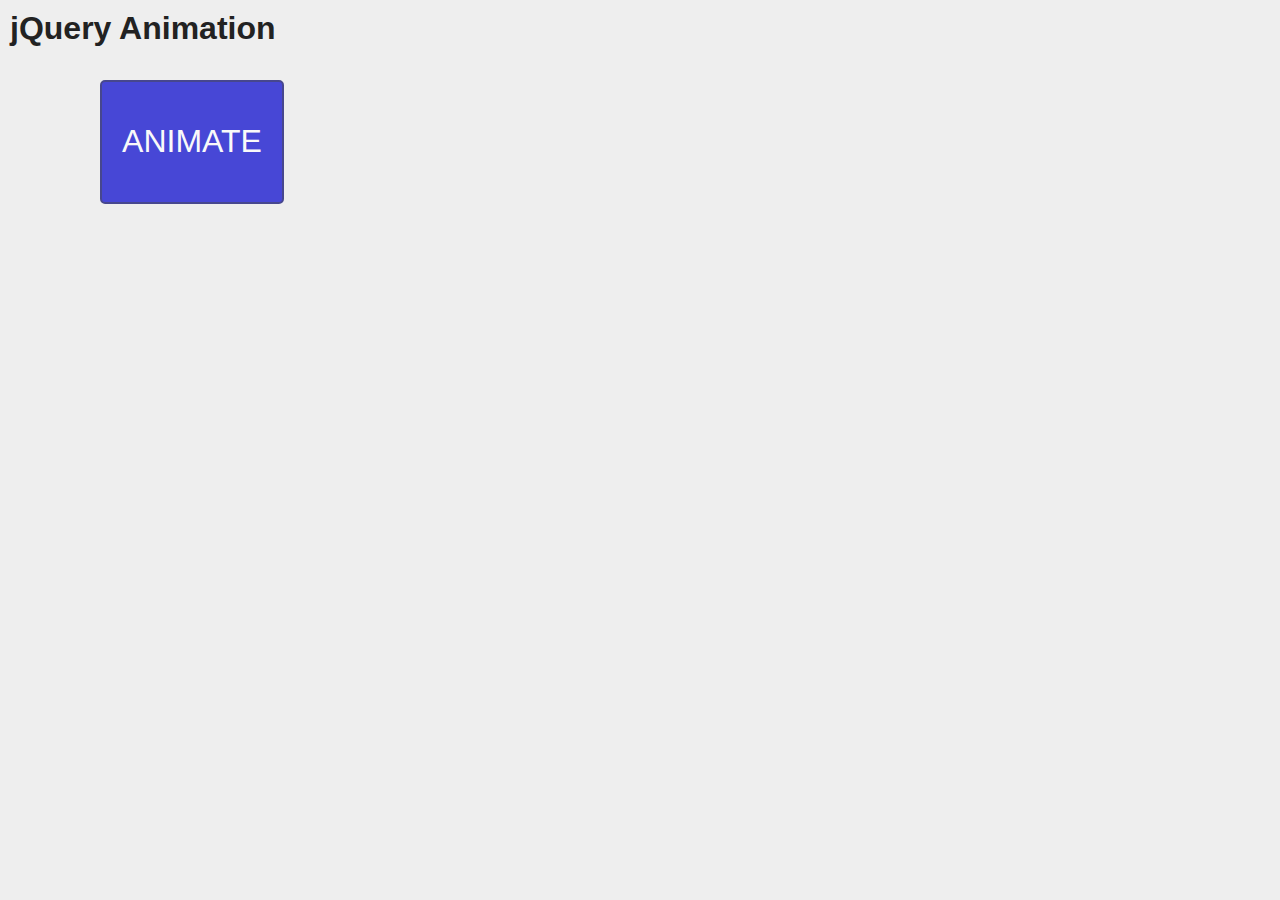
<file: animation_exercise.html>
<!DOCTYPE html>
<html lang="en">

<head>
    <meta charset="UTF-8" />
    <title>jQuery animation</title>

    <script src="https://ajax.googleapis.com/ajax/libs/jquery/3.1.1/jquery.min.js"></script>
    <script defer type="text/javascript" src="js/script.js"></script>
    <style>
        * {
            padding: 0;
            margin: 0;
        }
        
        body {
            font-family: sans-serif;
            font-size: 100%;
            margin: 10px;
            color: #222;
            background-color: #eee;
        }
        
        #animate {
            position: absolute;
            top: 80px;
            left: 100px;
            width: 180px;
            height: 120px;
            font-size: 2em;
            text-align: center;
            line-height: 118px;
            color: #fff;
            background-color: #00c;
            border: 2px solid #006;
            border-radius: 5px;
        }
    </style>
</head>

<body>

    <h1>jQuery Animation</h1>

    <div id="animate">ANIMATE</div>

</body>

</html>
</file>
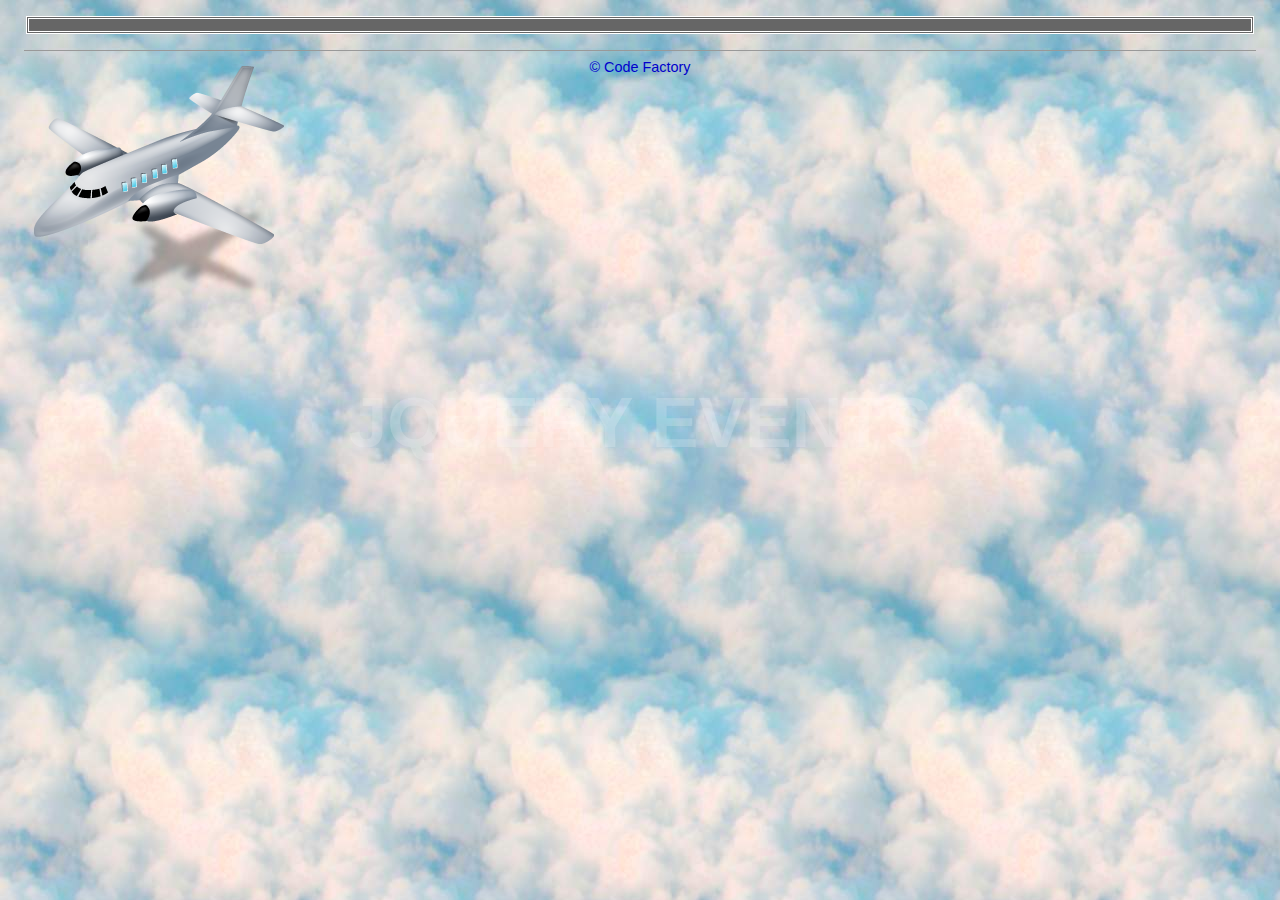
<file: airplane_exercise_files/exercise.html>
<!DOCTYPE html>
<html lang="en">

<head>
    <meta charset="UTF-8" />
    <title>Your Page Events</title>
    <link rel="stylesheet" href="styles.css" />
    <script defer src="https://ajax.googleapis.com/ajax/libs/jquery/3.1.1/jquery.min.js"></script>
    <script defer src="myscript.js"></script>
</head>

<body>
    <header>
        <h1>jQuery Events</h1>
    </header>
    <article>
        <div id="parallax">
            <div id="moveme" class="box"><img src="airplane.png"></div>
        </div>
    </article>

    <footer>
        <p><a href="http://www.codefactory.wien/">&copy; Code Factory</a></p>
    </footer>

    <!-- load local copy of jQuery -->


    <!-- my script -->


</body>

</html>
</file>
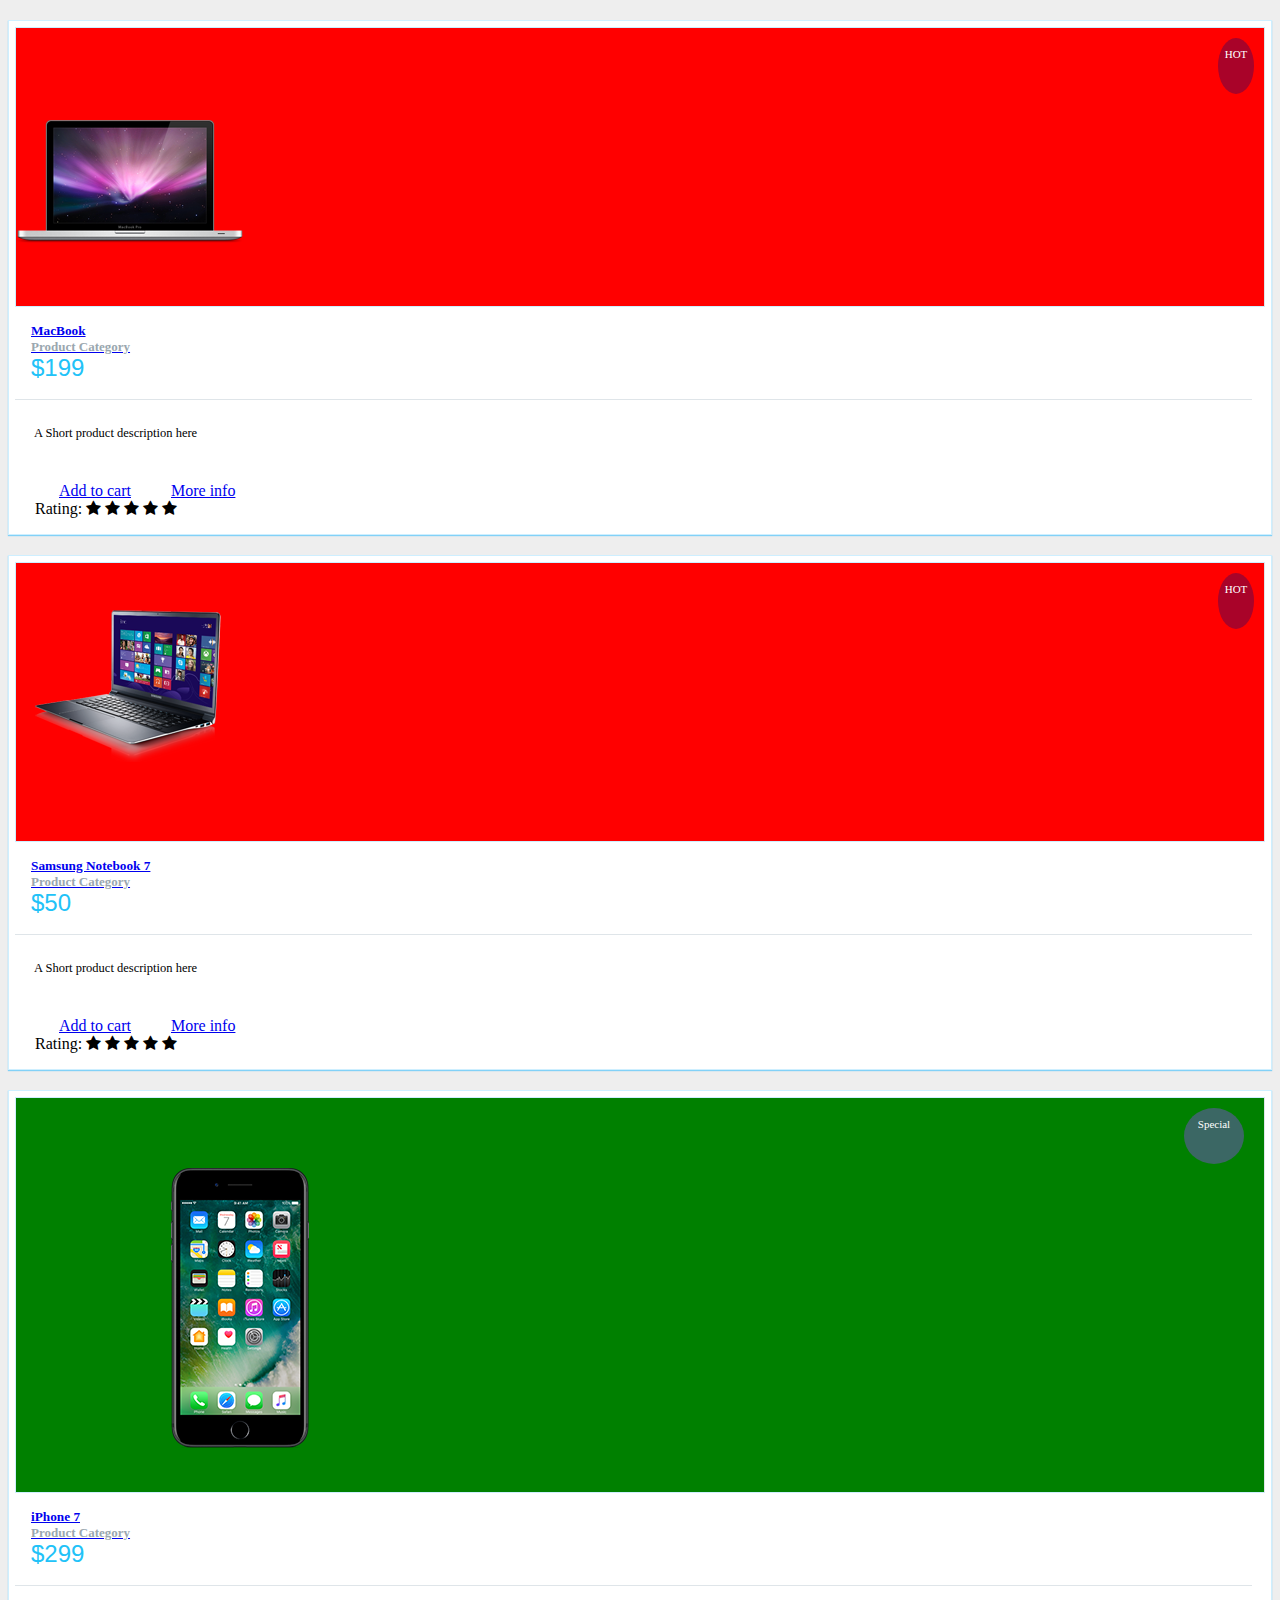
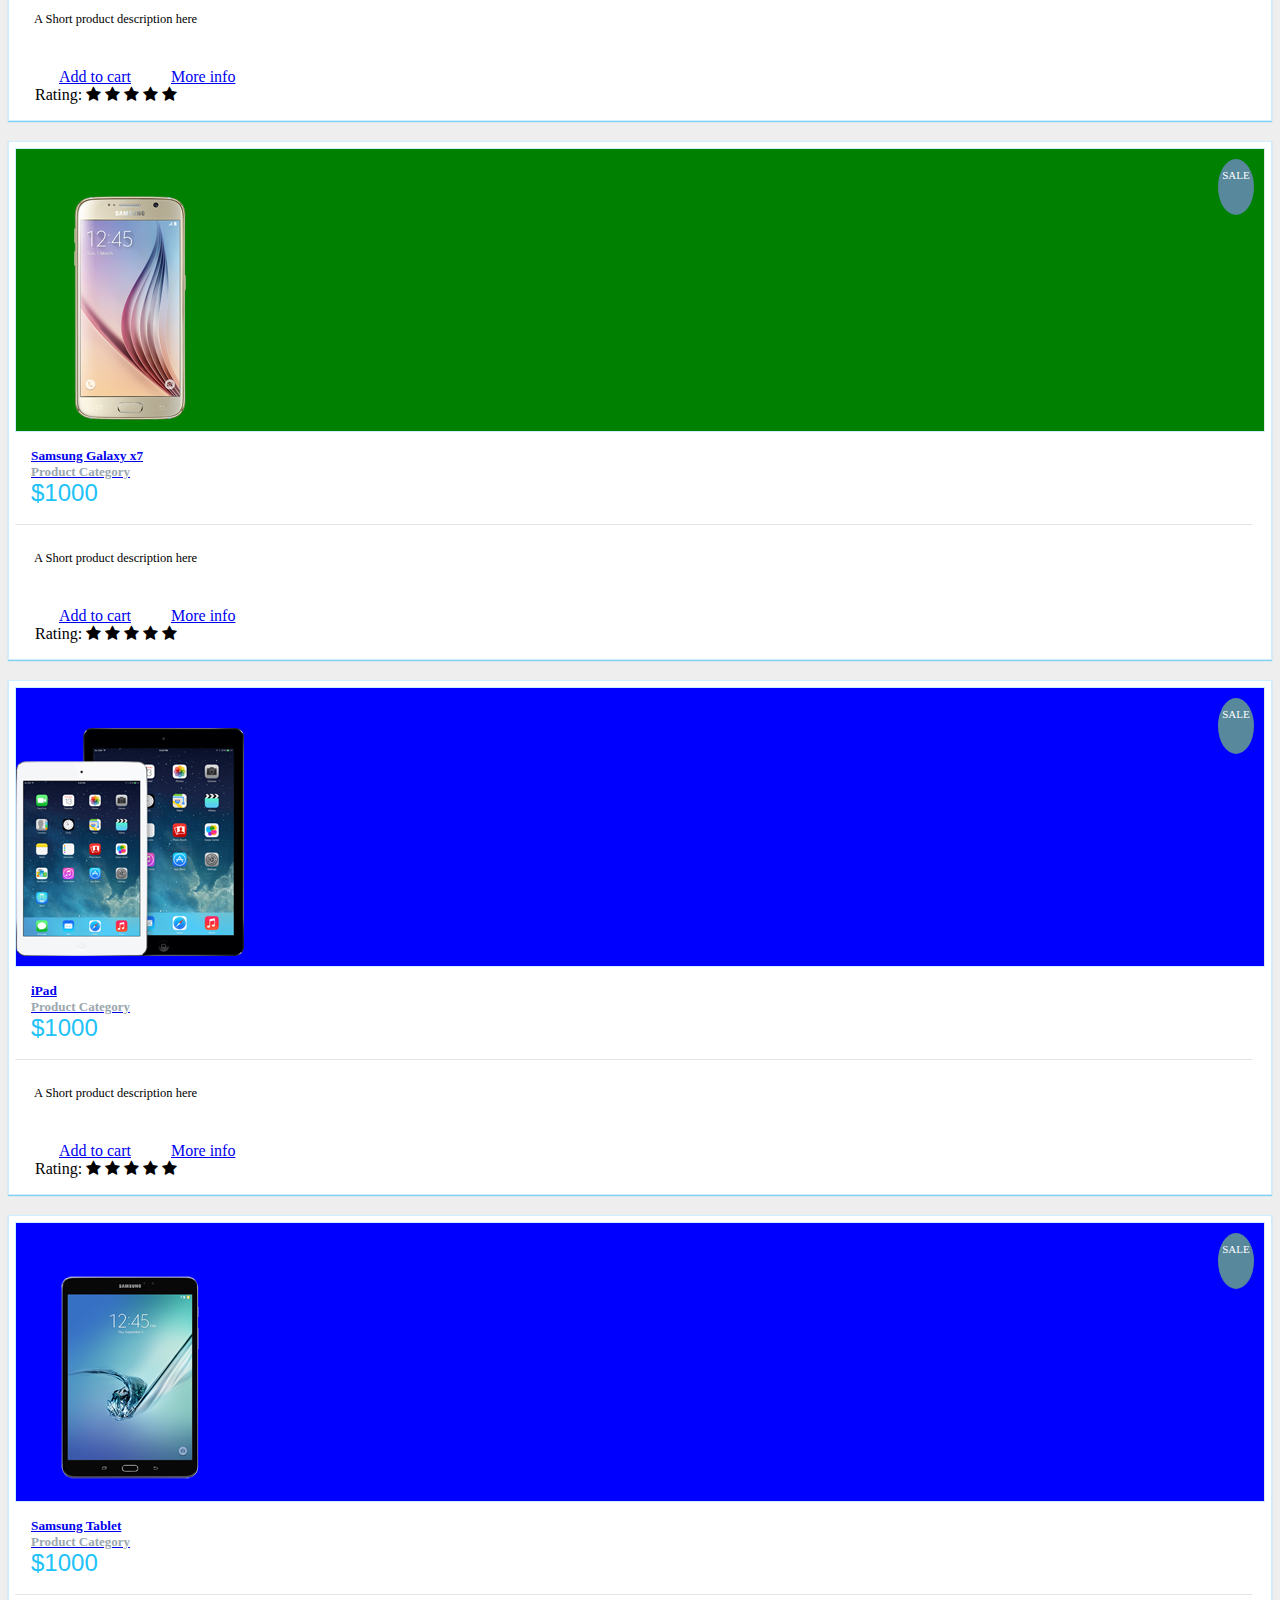
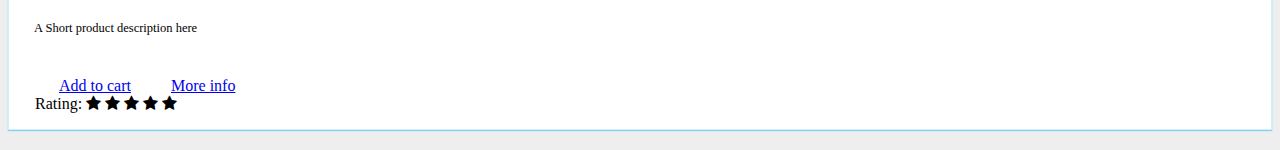
<file: Html manipulation/products_tempalte.html>
<!DOCTYPE html>
<html>
<head>

	<link rel="stylesheet" href="https://maxcdn.bootstrapcdn.com/bootstrap/3.3.5/css/bootstrap.min.css" integrity="sha512-dTfge/zgoMYpP7QbHy4gWMEGsbsdZeCXz7irItjcC3sPUFtf0kuFbDz/ixG7ArTxmDjLXDmezHubeNikyKGVyQ==" crossorigin="anonymous">
	<link href="https://maxcdn.bootstrapcdn.com/font-awesome/4.3.0/css/font-awesome.min.css" rel="stylesheet">
	<link rel="stylesheet" type="text/css" href="style.css">
	<script src="https://ajax.googleapis.com/ajax/libs/jquery/3.1.1/jquery.min.js"></script>
	<script src="./script.js"></script>

</head>

<body>
	<div class="container">
		<div class="col-xs-12 col-md-6">
			<!-- First product box start here-->
			<div class="prod-info-main prod-wrap clearfix">
				<div class="row">
					<div class="col-md-5 col-sm-12 col-xs-12"> 
						<div class="product-image"> 
							<img src="notebook_apple.png" class="img-responsive"> 
							<span class="tag2 hot">
								HOT
							</span> 
						</div>
					</div>
					<div class="col-md-7 col-sm-12 col-xs-12">
						<div class="product-deatil">
							<h5 class="name">
								<a href="#">
									MacBook
								</a>
								<a href="#">
									<span>Product Category</span>
								</a>                            

							</h5>
							<p class="price-container">
								<span>$199</span>
							</p>
							<span class="tag1"></span> 
						</div>
						<div class="description">
							<p>A Short product description here </p>
						</div>
						<div class="product-info smart-form">
							<div class="row">
								<div class="col-md-12"> 
									<a href="javascript:void(0);" class="btn btn-danger">Add to cart</a>
									<a href="javascript:void(0);" class="btn btn-info">More info</a>
								</div>
								<div class="col-md-12">
									<div class="rating">Rating:
										<label for="stars-rating-5"><i class="fa fa-star text-danger"></i></label>
										<label for="stars-rating-4"><i class="fa fa-star text-danger"></i></label>
										<label for="stars-rating-3"><i class="fa fa-star text-danger"></i></label>
										<label for="stars-rating-2"><i class="fa fa-star text-warning"></i></label>
										<label for="stars-rating-1"><i class="fa fa-star text-warning"></i></label>
									</div>
								</div>
							</div>
						</div>
					</div>
				</div>
			</div>
			<!-- end product -->
		</div>
		<div class="col-xs-12 col-md-6">
			<!-- First product box start here-->
			<div class="prod-info-main prod-wrap clearfix">
				<div class="row">
					<div class="col-md-5 col-sm-12 col-xs-12">
						<div class="product-image"> 
							<img src="notebook_samsung.png" alt="194x228" class="img-responsive"> 
							<span class="tag2 hot">
								HOT
							</span> 
						</div>
					</div>
					<div class="col-md-7 col-sm-12 col-xs-12">
						<div class="product-deatil">
							<h5 class="name">
								<a href="#">
									Samsung Notebook 7 <span>Product Category</span>
								</a>
							</h5>
							<p class="price-container">
								<span>$50</span>
							</p>
							<span class="tag1"></span> 
						</div>
						<div class="description">
							<p>A Short product description here </p>
						</div>
						<div class="product-info smart-form">
							<div class="row">
								<div class="col-md-12"> 
									<a href="javascript:void(0);" class="btn btn-danger">Add to cart</a>
									<a href="javascript:void(0);" class="btn btn-info">More info</a>
								</div>
								<div class="col-md-12">
									<div class="rating">Rating:
										<label for="stars-rating-5"><i class="fa fa-star text-danger"></i></label>
										<label for="stars-rating-4"><i class="fa fa-star text-danger"></i></label>
										<label for="stars-rating-3"><i class="fa fa-star text-danger"></i></label>
										<label for="stars-rating-2"><i class="fa fa-star text-warning"></i></label>
										<label for="stars-rating-1"><i class="fa fa-star text-warning"></i></label>
									</div>
								</div>
							</div>
						</div>
					</div>
				</div>
			</div>
			<!-- end product -->
		</div>
		<div class="col-xs-12 col-md-6">
			<!-- First product box start here-->
			<div class="prod-info-main prod-wrap clearfix">
				<div class="row">
					<div class="col-md-5 col-sm-12 col-xs-12">
						<div class="product-image"> 
							<img src="phone_iphone.png" alt="194x228" class="img-responsive"> 
							<span class="tag3 special">
								Special
							</span> 
						</div>
					</div>
					<div class="col-md-7 col-sm-12 col-xs-12">
						<div class="product-deatil">
							<h5 class="name">
								<a href="#">
									iPhone 7 <span>Product Category</span>
								</a>
							</h5>
							<p class="price-container">
								<span>$299</span>
							</p>
							<span class="tag1"></span> 
						</div>
						<div class="description">
							<p>A Short product description here </p>
						</div>
						<div class="product-info smart-form">
							<div class="row">
								<div class="col-md-12"> 
									<a href="javascript:void(0);" class="btn btn-danger">Add to cart</a>
									<a href="javascript:void(0);" class="btn btn-info">More info</a>
								</div>
								<div class="col-md-12">
									<div class="rating">Rating:
										<label for="stars-rating-5"><i class="fa fa-star text-danger"></i></label>
										<label for="stars-rating-4"><i class="fa fa-star text-danger"></i></label>
										<label for="stars-rating-3"><i class="fa fa-star text-danger"></i></label>
										<label for="stars-rating-2"><i class="fa fa-star text-warning"></i></label>
										<label for="stars-rating-1"><i class="fa fa-star text-warning"></i></label>
									</div>
								</div>
							</div>
						</div>
					</div>
				</div>
			</div>
			<!-- end product -->
		</div>
		<div class="col-xs-12 col-md-6">
			<!-- First product box start here-->
			<div class="prod-info-main prod-wrap clearfix">
				<div class="row">
					<div class="col-md-5 col-sm-12 col-xs-12">
						<div class="product-image"> 
							<img src="phone_samsung.png" alt="194x228" class="img-responsive"> 
							<span class="tag2 sale">
								SALE
							</span> 
						</div>
					</div>
					<div class="col-md-7 col-sm-12 col-xs-12">
						<div class="product-deatil">
							<h5 class="name">
								<a href="#">
									Samsung Galaxy x7 <span>Product Category</span>
								</a>
							</h5>
							<p class="price-container">
								<span>$1000</span>
							</p>
							<span class="tag1"></span> 
						</div>
						<div class="description">
							<p>A Short product description here </p>
						</div>
						<div class="product-info smart-form">
							<div class="row">
								<div class="col-md-12"> 
									<a href="javascript:void(0);" class="btn btn-danger">Add to cart</a>
									<a href="javascript:void(0);" class="btn btn-info">More info</a>
								</div>
								<div class="col-md-12">
									<div class="rating">Rating:
										<label for="stars-rating-5"><i class="fa fa-star text-danger"></i></label>
										<label for="stars-rating-4"><i class="fa fa-star text-danger"></i></label>
										<label for="stars-rating-3"><i class="fa fa-star text-danger"></i></label>
										<label for="stars-rating-2"><i class="fa fa-star text-warning"></i></label>
										<label for="stars-rating-1"><i class="fa fa-star text-warning"></i></label>
									</div>
								</div>
							</div>
						</div>
					</div>
				</div>
			</div>
			<!-- end product -->



		</div>


		<div class="col-xs-12 col-md-6">
			<!-- First product box start here-->
			<div class="prod-info-main prod-wrap clearfix">
				<div class="row">
					<div class="col-md-5 col-sm-12 col-xs-12">
						<div class="product-image"> 
							<img src="tablet_ipad.png" alt="194x228" class="img-responsive"> 
							<span class="tag2 sale">
								SALE
							</span> 
						</div>
					</div>
					<div class="col-md-7 col-sm-12 col-xs-12">
						<div class="product-deatil">
							<h5 class="name">
								<a href="#">
									iPad <span>Product Category</span>
								</a>
							</h5>
							<p class="price-container">
								<span>$1000</span>
							</p>
							<span class="tag1"></span> 
						</div>
						<div class="description">
							<p>A Short product description here </p>
						</div>
						<div class="product-info smart-form">
							<div class="row">
								<div class="col-md-12"> 
									<a href="javascript:void(0);" class="btn btn-danger">Add to cart</a>
									<a href="javascript:void(0);" class="btn btn-info">More info</a>
								</div>
								<div class="col-md-12">
									<div class="rating">Rating:
										<label for="stars-rating-5"><i class="fa fa-star text-danger"></i></label>
										<label for="stars-rating-4"><i class="fa fa-star text-danger"></i></label>
										<label for="stars-rating-3"><i class="fa fa-star text-danger"></i></label>
										<label for="stars-rating-2"><i class="fa fa-star text-warning"></i></label>
										<label for="stars-rating-1"><i class="fa fa-star text-warning"></i></label>
									</div>
								</div>
							</div>
						</div>
					</div>
				</div>
			</div>
			<!-- end product -->



		</div>

		<div class="col-xs-12 col-md-6">
			<!-- First product box start here-->
			<div class="prod-info-main prod-wrap clearfix">
				<div class="row">
					<div class="col-md-5 col-sm-12 col-xs-12">
						<div class="product-image"> 
							<img src="tablet_samsung.png" alt="194x228" class="img-responsive"> 
							<span class="tag2 sale">
								SALE
							</span> 
						</div>
					</div>
					<div class="col-md-7 col-sm-12 col-xs-12">
						<div class="product-deatil">
							<h5 class="name">
								<a href="#">
									Samsung Tablet <span>Product Category</span>
								</a>
							</h5>
							<p class="price-container">
								<span>$1000</span>
							</p>
							<span class="tag1"></span> 
						</div>
						<div class="description">
							<p>A Short product description here </p>
						</div>
						<div class="product-info smart-form">
							<div class="row">
								<div class="col-md-12"> 
									<a href="javascript:void(0);" class="btn btn-danger">Add to cart</a>
									<a href="javascript:void(0);" class="btn btn-info">More info</a>
								</div>
								<div class="col-md-12">
									<div class="rating">Rating:
										<label for="stars-rating-5"><i class="fa fa-star text-danger"></i></label>
										<label for="stars-rating-4"><i class="fa fa-star text-danger"></i></label>
										<label for="stars-rating-3"><i class="fa fa-star text-danger"></i></label>
										<label for="stars-rating-2"><i class="fa fa-star text-warning"></i></label>
										<label for="stars-rating-1"><i class="fa fa-star text-warning"></i></label>
									</div>
								</div>
							</div>
						</div>
					</div>
				</div>
			</div>
			<!-- end product -->

		</div>
	</div>

</body>
</html>
</file>
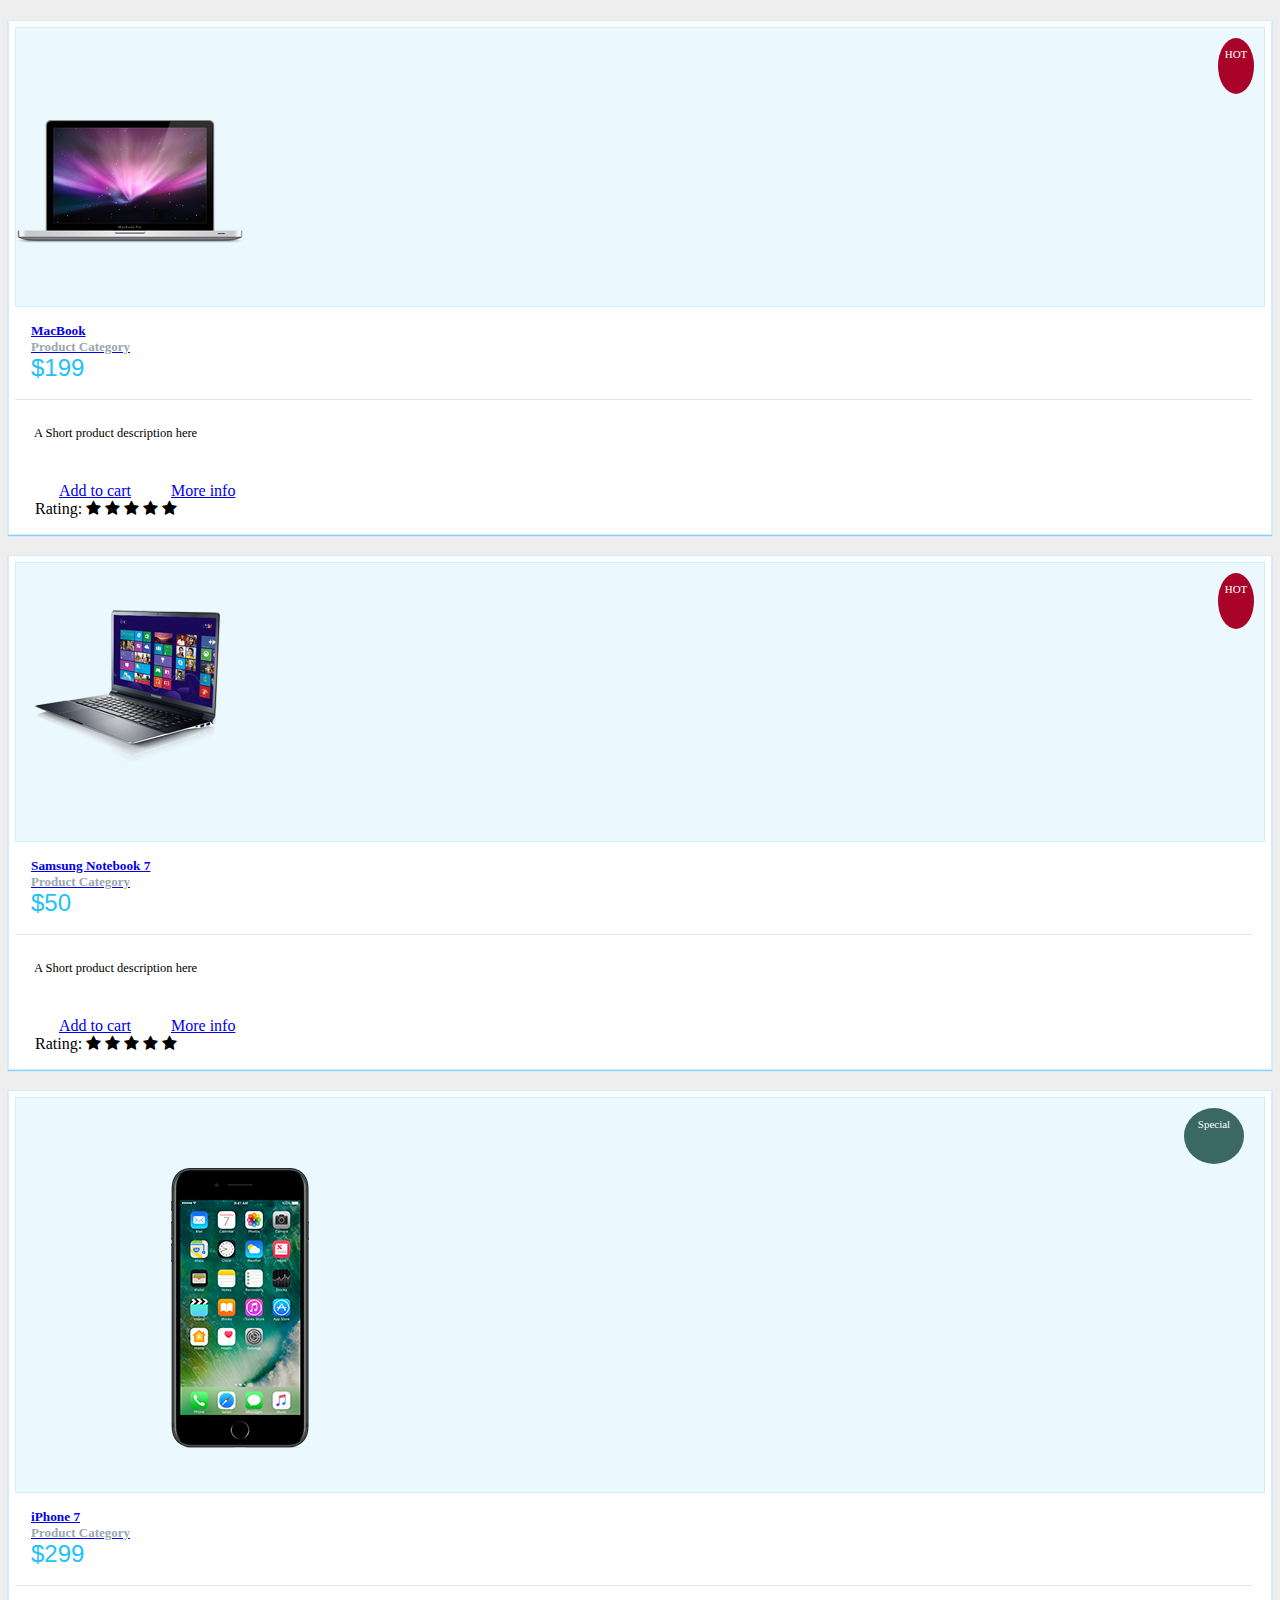
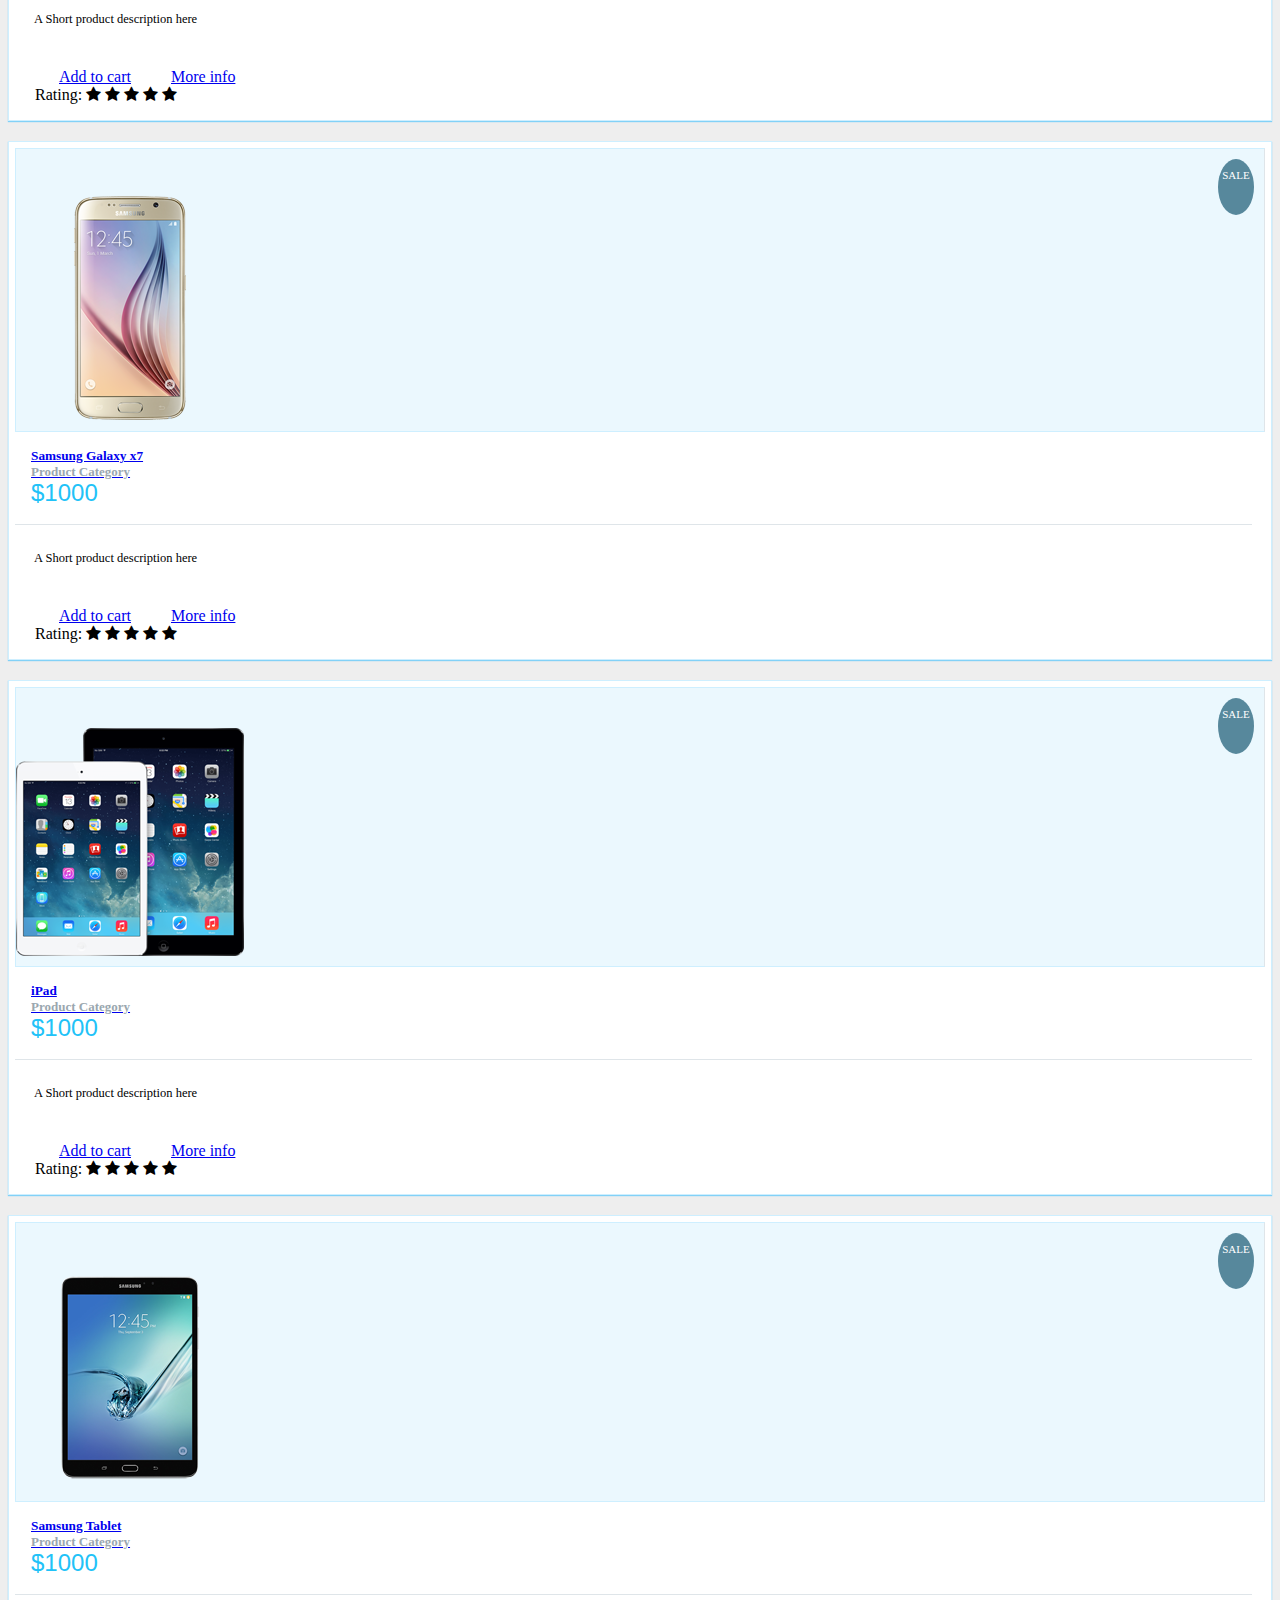
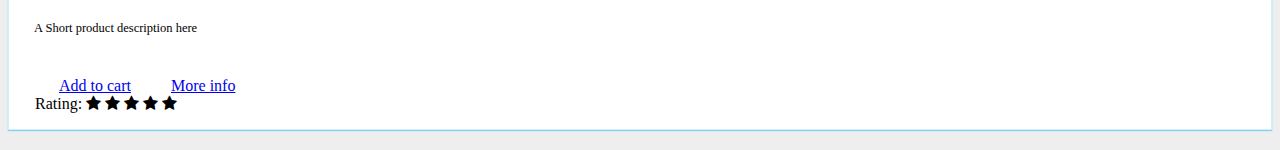
<file: intermediate/products_tempalte.html>
<!DOCTYPE html>
<html>

<head>

    <link rel="stylesheet" href="https://maxcdn.bootstrapcdn.com/bootstrap/3.3.5/css/bootstrap.min.css" integrity="sha512-dTfge/zgoMYpP7QbHy4gWMEGsbsdZeCXz7irItjcC3sPUFtf0kuFbDz/ixG7ArTxmDjLXDmezHubeNikyKGVyQ==" crossorigin="anonymous">
    <link href="https://maxcdn.bootstrapcdn.com/font-awesome/4.3.0/css/font-awesome.min.css" rel="stylesheet">
    <link rel="stylesheet" type="text/css" href="style.css">
    <script src="https://ajax.googleapis.com/ajax/libs/jquery/3.1.1/jquery.min.js"></script>

</head>

<body>
    <div class="container">
        <div class="col-xs-12 col-md-6">
            <!-- First product box start here-->
            <div class="prod-info-main prod-wrap clearfix">
                <div class="row">
                    <div class="col-md-5 col-sm-12 col-xs-12">
                        <div class="product-image">
                            <img src="notebook_apple.png" class="img-responsive">
                            <span class="tag2 hot">
								HOT
							</span>
                        </div>
                    </div>
                    <div class="col-md-7 col-sm-12 col-xs-12">
                        <div class="product-deatil">
                            <h5 class="name">
                                <a href="#">
									MacBook
								</a>
                                <a href="#">
                                    <span>Product Category</span>
                                </a>

                            </h5>
                            <p class="price-container">
                                <span>$199</span>
                            </p>
                            <span class="tag1"></span>
                        </div>
                        <div class="description">
                            <p>A Short product description here </p>
                        </div>
                        <div class="product-info smart-form">
                            <div class="row">
                                <div class="col-md-12">
                                    <a href="javascript:void(0);" class="btn btn-danger">Add to cart</a>
                                    <a href="javascript:void(0);" class="btn btn-info">More info</a>
                                </div>
                                <div class="col-md-12">
                                    <div class="rating">Rating:
                                        <label for="stars-rating-5"><i class="fa fa-star text-danger"></i></label>
                                        <label for="stars-rating-4"><i class="fa fa-star text-danger"></i></label>
                                        <label for="stars-rating-3"><i class="fa fa-star text-danger"></i></label>
                                        <label for="stars-rating-2"><i class="fa fa-star text-warning"></i></label>
                                        <label for="stars-rating-1"><i class="fa fa-star text-warning"></i></label>
                                    </div>
                                </div>
                            </div>
                        </div>
                    </div>
                </div>
            </div>
            <!-- end product -->
        </div>
        <div class="col-xs-12 col-md-6">
            <!-- First product box start here-->
            <div class="prod-info-main prod-wrap clearfix">
                <div class="row">
                    <div class="col-md-5 col-sm-12 col-xs-12">
                        <div class="product-image">
                            <img src="notebook_samsung.png" alt="194x228" class="img-responsive">
                            <span class="tag2 hot">
								HOT
							</span>
                        </div>
                    </div>
                    <div class="col-md-7 col-sm-12 col-xs-12">
                        <div class="product-deatil">
                            <h5 class="name">
                                <a href="#">
									Samsung Notebook 7 <span>Product Category</span>
								</a>
                            </h5>
                            <p class="price-container">
                                <span>$50</span>
                            </p>
                            <span class="tag1"></span>
                        </div>
                        <div class="description">
                            <p>A Short product description here </p>
                        </div>
                        <div class="product-info smart-form">
                            <div class="row">
                                <div class="col-md-12">
                                    <a href="javascript:void(0);" class="btn btn-danger">Add to cart</a>
                                    <a href="javascript:void(0);" class="btn btn-info">More info</a>
                                </div>
                                <div class="col-md-12">
                                    <div class="rating">Rating:
                                        <label for="stars-rating-5"><i class="fa fa-star text-danger"></i></label>
                                        <label for="stars-rating-4"><i class="fa fa-star text-danger"></i></label>
                                        <label for="stars-rating-3"><i class="fa fa-star text-danger"></i></label>
                                        <label for="stars-rating-2"><i class="fa fa-star text-warning"></i></label>
                                        <label for="stars-rating-1"><i class="fa fa-star text-warning"></i></label>
                                    </div>
                                </div>
                            </div>
                        </div>
                    </div>
                </div>
            </div>
            <!-- end product -->
        </div>
        <div class="col-xs-12 col-md-6">
            <!-- First product box start here-->
            <div class="prod-info-main prod-wrap clearfix">
                <div class="row">
                    <div class="col-md-5 col-sm-12 col-xs-12">
                        <div class="product-image">
                            <img src="phone_iphone.png" alt="194x228" class="img-responsive">
                            <span class="tag3 special">
								Special
							</span>
                        </div>
                    </div>
                    <div class="col-md-7 col-sm-12 col-xs-12">
                        <div class="product-deatil">
                            <h5 class="name">
                                <a href="#">
									iPhone 7 <span>Product Category</span>
								</a>
                            </h5>
                            <p class="price-container">
                                <span>$299</span>
                            </p>
                            <span class="tag1"></span>
                        </div>
                        <div class="description">
                            <p>A Short product description here </p>
                        </div>
                        <div class="product-info smart-form">
                            <div class="row">
                                <div class="col-md-12">
                                    <a href="javascript:void(0);" class="btn btn-danger">Add to cart</a>
                                    <a href="javascript:void(0);" class="btn btn-info">More info</a>
                                </div>
                                <div class="col-md-12">
                                    <div class="rating">Rating:
                                        <label for="stars-rating-5"><i class="fa fa-star text-danger"></i></label>
                                        <label for="stars-rating-4"><i class="fa fa-star text-danger"></i></label>
                                        <label for="stars-rating-3"><i class="fa fa-star text-danger"></i></label>
                                        <label for="stars-rating-2"><i class="fa fa-star text-warning"></i></label>
                                        <label for="stars-rating-1"><i class="fa fa-star text-warning"></i></label>
                                    </div>
                                </div>
                            </div>
                        </div>
                    </div>
                </div>
            </div>
            <!-- end product -->
        </div>
        <div class="col-xs-12 col-md-6">
            <!-- First product box start here-->
            <div class="prod-info-main prod-wrap clearfix">
                <div class="row">
                    <div class="col-md-5 col-sm-12 col-xs-12">
                        <div class="product-image">
                            <img src="phone_samsung.png" alt="194x228" class="img-responsive">
                            <span class="tag2 sale">
								SALE
							</span>
                        </div>
                    </div>
                    <div class="col-md-7 col-sm-12 col-xs-12">
                        <div class="product-deatil">
                            <h5 class="name">
                                <a href="#">
									Samsung Galaxy x7 <span>Product Category</span>
								</a>
                            </h5>
                            <p class="price-container">
                                <span>$1000</span>
                            </p>
                            <span class="tag1"></span>
                        </div>
                        <div class="description">
                            <p>A Short product description here </p>
                        </div>
                        <div class="product-info smart-form">
                            <div class="row">
                                <div class="col-md-12">
                                    <a href="javascript:void(0);" class="btn btn-danger">Add to cart</a>
                                    <a href="javascript:void(0);" class="btn btn-info">More info</a>
                                </div>
                                <div class="col-md-12">
                                    <div class="rating">Rating:
                                        <label for="stars-rating-5"><i class="fa fa-star text-danger"></i></label>
                                        <label for="stars-rating-4"><i class="fa fa-star text-danger"></i></label>
                                        <label for="stars-rating-3"><i class="fa fa-star text-danger"></i></label>
                                        <label for="stars-rating-2"><i class="fa fa-star text-warning"></i></label>
                                        <label for="stars-rating-1"><i class="fa fa-star text-warning"></i></label>
                                    </div>
                                </div>
                            </div>
                        </div>
                    </div>
                </div>
            </div>
            <!-- end product -->



        </div>


        <div class="col-xs-12 col-md-6">
            <!-- First product box start here-->
            <div class="prod-info-main prod-wrap clearfix">
                <div class="row">
                    <div class="col-md-5 col-sm-12 col-xs-12">
                        <div class="product-image">
                            <img src="tablet_ipad.png" alt="194x228" class="img-responsive">
                            <span class="tag2 sale">
								SALE
							</span>
                        </div>
                    </div>
                    <div class="col-md-7 col-sm-12 col-xs-12">
                        <div class="product-deatil">
                            <h5 class="name">
                                <a href="#">
									iPad <span>Product Category</span>
								</a>
                            </h5>
                            <p class="price-container">
                                <span>$1000</span>
                            </p>
                            <span class="tag1"></span>
                        </div>
                        <div class="description">
                            <p>A Short product description here </p>
                        </div>
                        <div class="product-info smart-form">
                            <div class="row">
                                <div class="col-md-12">
                                    <a href="javascript:void(0);" class="btn btn-danger">Add to cart</a>
                                    <a href="javascript:void(0);" class="btn btn-info">More info</a>
                                </div>
                                <div class="col-md-12">
                                    <div class="rating">Rating:
                                        <label for="stars-rating-5"><i class="fa fa-star text-danger"></i></label>
                                        <label for="stars-rating-4"><i class="fa fa-star text-danger"></i></label>
                                        <label for="stars-rating-3"><i class="fa fa-star text-danger"></i></label>
                                        <label for="stars-rating-2"><i class="fa fa-star text-warning"></i></label>
                                        <label for="stars-rating-1"><i class="fa fa-star text-warning"></i></label>
                                    </div>
                                </div>
                            </div>
                        </div>
                    </div>
                </div>
            </div>
            <!-- end product -->



        </div>

        <div class="col-xs-12 col-md-6">
            <!-- First product box start here-->
            <div class="prod-info-main prod-wrap clearfix">
                <div class="row">
                    <div class="col-md-5 col-sm-12 col-xs-12">
                        <div class="product-image">
                            <img src="tablet_samsung.png" alt="194x228" class="img-responsive">
                            <span class="tag2 sale">
								SALE
							</span>
                        </div>
                    </div>
                    <div class="col-md-7 col-sm-12 col-xs-12">
                        <div class="product-deatil">
                            <h5 class="name">
                                <a href="#">
									Samsung Tablet <span>Product Category</span>
								</a>
                            </h5>
                            <p class="price-container">
                                <span>$1000</span>
                            </p>
                            <span class="tag1"></span>
                        </div>
                        <div class="description">
                            <p>A Short product description here </p>
                        </div>
                        <div class="product-info smart-form">
                            <div class="row">
                                <div class="col-md-12">
                                    <a href="javascript:void(0);" class="btn btn-danger">Add to cart</a>
                                    <a href="javascript:void(0);" class="btn btn-info">More info</a>
                                </div>
                                <div class="col-md-12">
                                    <div class="rating">Rating:
                                        <label for="stars-rating-5"><i class="fa fa-star text-danger"></i></label>
                                        <label for="stars-rating-4"><i class="fa fa-star text-danger"></i></label>
                                        <label for="stars-rating-3"><i class="fa fa-star text-danger"></i></label>
                                        <label for="stars-rating-2"><i class="fa fa-star text-warning"></i></label>
                                        <label for="stars-rating-1"><i class="fa fa-star text-warning"></i></label>
                                    </div>
                                </div>
                            </div>
                        </div>
                    </div>
                </div>
            </div>
            <!-- end product -->

        </div>
    </div>

</body>

</html>
</file>
<file: airplane_exercise_files/styles.css>
* {
    padding: 0;
    margin: 0;
}

body {
    font: normal 100%/1.3em sans-serif;
    margin: 10px;
    color: #333;
    background-color: #fff;
    /*background-image: url("sky.jpg"); */
}

header,
article,
footer,
section {
    display: block;
    margin: 1em;
}

header {
    font-weight: bold;
    text-align: center;
    padding: 6px;
    color: #fff;
    background-color: #666;
    border: 3px double #fff;
}

footer {
    font-size: 0.9em;
    text-align: center;
    padding: 6px;
    border-top: 1px solid #999;
}

div#moveme {
    position: absolute;
    width: 6em;
    height: 6em;
    font-weight: bold;
    line-height: 4em;
    /*text-align: center;*/
    margin: 5px;
    /*color: #fff;*/
    /*background-color: #00c;*/
    overflow: visible;
    /*border-radius: 5px;*/
    /*cursor: default;*/
}

h1 {
    font-size: 1.6em;
    margin-bottom: 4px;
}

ul {
    list-style-type: disc;
    margin: 1em 3em;
}

li {
    margin: 0.8em 0;
}

a {
    text-decoration: none;
    color: #00c;
    margin: 0;
}

img {
    position: inherit;
}

h1 {
    position: absolute;
    top: 47%;
    left: 50%;
    transform: translate(-50%, -50%);
    color: #fff;
    font-family: "Arial";
    text-transform: uppercase;
    opacity: .2;
    font-size: 70px;
}
</file>
<file: Html manipulation/style.css>
body{
    margin-top:20px;
    background:#eee;
}

.prod-info-main {
    border: 1px solid #CEEFFF;
    margin-bottom: 20px;
    margin-top: 10px;
    background: #fff;
    padding: 6px;
    -webkit-box-shadow: 0 1px 4px 0 rgba(21,180,255,0.5);
    box-shadow: 0 1px 1px 0 rgba(21,180,255,0.5);
}

.prod-info-main .product-image {
    background-color: #EBF8FE;
    display: block;
    min-height: 238px;
    overflow: hidden;
    position: relative;
    border: 1px solid #CEEFFF;
    padding-top: 40px;
}

.prod-info-main .product-deatil {
    border-bottom: 1px solid #dfe5e9;
    padding-bottom: 17px;
    padding-left: 16px;
    padding-top: 16px;
    position: relative;
    background: #fff
}

.product-content .product-deatil h5 a {
    color: #2f383d;
    font-size: 15px;
    line-height: 19px;
    text-decoration: none;
    padding-left: 0;
    margin-left: 0
}

.prod-info-main .product-deatil h5 a span {
    color: #9aa7af;
    display: block;
    font-size: 13px
}

.prod-info-main .product-deatil span.tag1 {
    border-radius: 50%;
    color: #fff;
    font-size: 15px;
    height: 50px;
    padding: 13px 0;
    position: absolute;
    right: 10px;
    text-align: center;
    top: 10px;
    width: 50px
}

.prod-info-main .product-deatil span.sale {
    background-color: #21c2f8
}

.prod-info-main .product-deatil span.discount {
    background-color: #71e134
}

.prod-info-main .product-deatil span.hot {
    background-color: #fa9442
}

.prod-info-main .description {
    font-size: 12.5px;
    line-height: 20px;
    padding: 10px 14px 16px 19px;
    background: #fff
}

.prod-info-main .product-info {
    padding: 11px 19px 10px 20px
}

.prod-info-main .product-info a.add-to-cart {
    color: #2f383d;
    font-size: 13px;
    padding-left: 16px
}

.prod-info-main name.a {
    padding: 5px 10px;
    margin-left: 16px
}

.product-info.smart-form .btn {
    padding: 6px 12px;
    margin-left: 12px;
    margin-top: -10px
}

.load-more-btn {
    background-color: #21c2f8;
    border-bottom: 2px solid #037ca5;
    border-radius: 2px;
    border-top: 2px solid #0cf;
    margin-top: 20px;
    padding: 9px 0;
    width: 100%
}

.product-block .product-deatil p.price-container span,
.prod-info-main .product-deatil p.price-container span,
.shipping table tbody tr td p.price-container span,
.shopping-items table tbody tr td p.price-container span {
    color: #21c2f8;
    font-family: Lato, sans-serif;
    font-size: 24px;
    line-height: 20px
}

.product-info.smart-form .rating label {
    margin-top:15px;
    
}

.prod-wrap .product-image span.tag2 {
    position: absolute;
    top: 10px;
    right: 10px;
    width: 36px;
    height: 36px;
    border-radius: 50%;
    padding: 10px 0;
    color: #fff;
    font-size: 11px;
    text-align: center
}

.prod-wrap .product-image span.tag3 {
    position: absolute;
    top: 10px;
    right: 20px;
    width: 60px;
    height: 36px;
    border-radius: 50%;
    padding: 10px 0;
    color: #fff;
    font-size: 11px;
    text-align: center
}

.prod-wrap .product-image span.sale {
    background-color: #57889c;
}

.prod-wrap .product-image span.hot {
    background-color: #a90329;
}

.prod-wrap .product-image span.special {
    background-color: #3B6764;
}
.shop-btn {
    position: relative
}

.shop-btn>span {
    background: #a90329;
    display: inline-block;
    font-size: 10px;
    box-shadow: inset 1px 1px 0 rgba(0, 0, 0, .1), inset 0 -1px 0 rgba(0, 0, 0, .07);
    font-weight: 700;
    border-radius: 50%;
    padding: 2px 4px 3px!important;
    text-align: center;
    line-height: normal;
    width: 19px;
    top: -7px;
    left: -7px
}

.product-deatil hr {
    padding: 0 0 5px!important
}

.product-deatil .glyphicon {
    color: #3276b1
}

.product-deatil .product-image {
    border-right: 0px solid #fff !important
}

.product-deatil .name {
    margin-top: 0;
    margin-bottom: 0
}

.product-deatil .name small {
    display: block
}

.product-deatil .name a {
    margin-left: 0
}

.product-deatil .price-container {
    font-size: 24px;
    margin: 0;
    font-weight: 300;
    
}

.product-deatil .price-container small {
    font-size: 12px;
    
}

.product-deatil .fa-2x {
    font-size: 16px!important
}

.product-deatil .fa-2x>h5 {
    font-size: 12px;
    margin: 0
}

.product-deatil .fa-2x+a,
.product-deatil .fa-2x+a+a {
    font-size: 13px
}

.product-deatil .certified {
    margin-top: 10px
}

.product-deatil .certified ul {
    padding-left: 0
}

.product-deatil .certified ul li:not(first-child) {
    margin-left: -3px
}

.product-deatil .certified ul li {
    display: inline-block;
    background-color: #f9f9f9;
    padding: 13px 19px
}

.product-deatil .certified ul li:first-child {
    border-right: none
}

.product-deatil .certified ul li a {
    text-align: left;
    font-size: 12px;
    color: #6d7a83;
    line-height: 16px;
    text-decoration: none
}

.product-deatil .certified ul li a span {
    display: block;
    color: #21c2f8;
    font-size: 13px;
    font-weight: 700;
    text-align: center
}

.product-deatil .message-text {
    width: calc(100% - 70px)
}

@media only screen and (min-width:1024px) {
    .prod-info-main div[class*=col-md-4] {
        padding-right: 0
    }
    .prod-info-main div[class*=col-md-8] {
        padding: 0 13px 0 0
    }
    .prod-wrap div[class*=col-md-5] {
        padding-right: 0
    }
    .prod-wrap div[class*=col-md-7] {
        padding: 0 13px 0 0
    }
    .prod-info-main .product-image {
        border-right: 1px solid #dfe5e9
    }
    .prod-info-main .product-info {
        position: relative
    }
}
</file>
<file: intermediate/style.css>
body{
    margin-top:20px;
    background:#eee;
}

.prod-info-main {
    border: 1px solid #CEEFFF;
    margin-bottom: 20px;
    margin-top: 10px;
    background: #fff;
    padding: 6px;
    -webkit-box-shadow: 0 1px 4px 0 rgba(21,180,255,0.5);
    box-shadow: 0 1px 1px 0 rgba(21,180,255,0.5);
}

.prod-info-main .product-image {
    background-color: #EBF8FE;
    display: block;
    min-height: 238px;
    overflow: hidden;
    position: relative;
    border: 1px solid #CEEFFF;
    padding-top: 40px;
}

.prod-info-main .product-deatil {
    border-bottom: 1px solid #dfe5e9;
    padding-bottom: 17px;
    padding-left: 16px;
    padding-top: 16px;
    position: relative;
    background: #fff
}

.product-content .product-deatil h5 a {
    color: #2f383d;
    font-size: 15px;
    line-height: 19px;
    text-decoration: none;
    padding-left: 0;
    margin-left: 0
}

.prod-info-main .product-deatil h5 a span {
    color: #9aa7af;
    display: block;
    font-size: 13px
}

.prod-info-main .product-deatil span.tag1 {
    border-radius: 50%;
    color: #fff;
    font-size: 15px;
    height: 50px;
    padding: 13px 0;
    position: absolute;
    right: 10px;
    text-align: center;
    top: 10px;
    width: 50px
}

.prod-info-main .product-deatil span.sale {
    background-color: #21c2f8
}

.prod-info-main .product-deatil span.discount {
    background-color: #71e134
}

.prod-info-main .product-deatil span.hot {
    background-color: #fa9442
}

.prod-info-main .description {
    font-size: 12.5px;
    line-height: 20px;
    padding: 10px 14px 16px 19px;
    background: #fff
}

.prod-info-main .product-info {
    padding: 11px 19px 10px 20px
}

.prod-info-main .product-info a.add-to-cart {
    color: #2f383d;
    font-size: 13px;
    padding-left: 16px
}

.prod-info-main name.a {
    padding: 5px 10px;
    margin-left: 16px
}

.product-info.smart-form .btn {
    padding: 6px 12px;
    margin-left: 12px;
    margin-top: -10px
}

.load-more-btn {
    background-color: #21c2f8;
    border-bottom: 2px solid #037ca5;
    border-radius: 2px;
    border-top: 2px solid #0cf;
    margin-top: 20px;
    padding: 9px 0;
    width: 100%
}

.product-block .product-deatil p.price-container span,
.prod-info-main .product-deatil p.price-container span,
.shipping table tbody tr td p.price-container span,
.shopping-items table tbody tr td p.price-container span {
    color: #21c2f8;
    font-family: Lato, sans-serif;
    font-size: 24px;
    line-height: 20px
}

.product-info.smart-form .rating label {
    margin-top:15px;
    
}

.prod-wrap .product-image span.tag2 {
    position: absolute;
    top: 10px;
    right: 10px;
    width: 36px;
    height: 36px;
    border-radius: 50%;
    padding: 10px 0;
    color: #fff;
    font-size: 11px;
    text-align: center
}

.prod-wrap .product-image span.tag3 {
    position: absolute;
    top: 10px;
    right: 20px;
    width: 60px;
    height: 36px;
    border-radius: 50%;
    padding: 10px 0;
    color: #fff;
    font-size: 11px;
    text-align: center
}

.prod-wrap .product-image span.sale {
    background-color: #57889c;
}

.prod-wrap .product-image span.hot {
    background-color: #a90329;
}

.prod-wrap .product-image span.special {
    background-color: #3B6764;
}
.shop-btn {
    position: relative
}

.shop-btn>span {
    background: #a90329;
    display: inline-block;
    font-size: 10px;
    box-shadow: inset 1px 1px 0 rgba(0, 0, 0, .1), inset 0 -1px 0 rgba(0, 0, 0, .07);
    font-weight: 700;
    border-radius: 50%;
    padding: 2px 4px 3px!important;
    text-align: center;
    line-height: normal;
    width: 19px;
    top: -7px;
    left: -7px
}

.product-deatil hr {
    padding: 0 0 5px!important
}

.product-deatil .glyphicon {
    color: #3276b1
}

.product-deatil .product-image {
    border-right: 0px solid #fff !important
}

.product-deatil .name {
    margin-top: 0;
    margin-bottom: 0
}

.product-deatil .name small {
    display: block
}

.product-deatil .name a {
    margin-left: 0
}

.product-deatil .price-container {
    font-size: 24px;
    margin: 0;
    font-weight: 300;
    
}

.product-deatil .price-container small {
    font-size: 12px;
    
}

.product-deatil .fa-2x {
    font-size: 16px!important
}

.product-deatil .fa-2x>h5 {
    font-size: 12px;
    margin: 0
}

.product-deatil .fa-2x+a,
.product-deatil .fa-2x+a+a {
    font-size: 13px
}

.product-deatil .certified {
    margin-top: 10px
}

.product-deatil .certified ul {
    padding-left: 0
}

.product-deatil .certified ul li:not(first-child) {
    margin-left: -3px
}

.product-deatil .certified ul li {
    display: inline-block;
    background-color: #f9f9f9;
    padding: 13px 19px
}

.product-deatil .certified ul li:first-child {
    border-right: none
}

.product-deatil .certified ul li a {
    text-align: left;
    font-size: 12px;
    color: #6d7a83;
    line-height: 16px;
    text-decoration: none
}

.product-deatil .certified ul li a span {
    display: block;
    color: #21c2f8;
    font-size: 13px;
    font-weight: 700;
    text-align: center
}

.product-deatil .message-text {
    width: calc(100% - 70px)
}

@media only screen and (min-width:1024px) {
    .prod-info-main div[class*=col-md-4] {
        padding-right: 0
    }
    .prod-info-main div[class*=col-md-8] {
        padding: 0 13px 0 0
    }
    .prod-wrap div[class*=col-md-5] {
        padding-right: 0
    }
    .prod-wrap div[class*=col-md-7] {
        padding: 0 13px 0 0
    }
    .prod-info-main .product-image {
        border-right: 1px solid #dfe5e9
    }
    .prod-info-main .product-info {
        position: relative
    }
}
</file>
